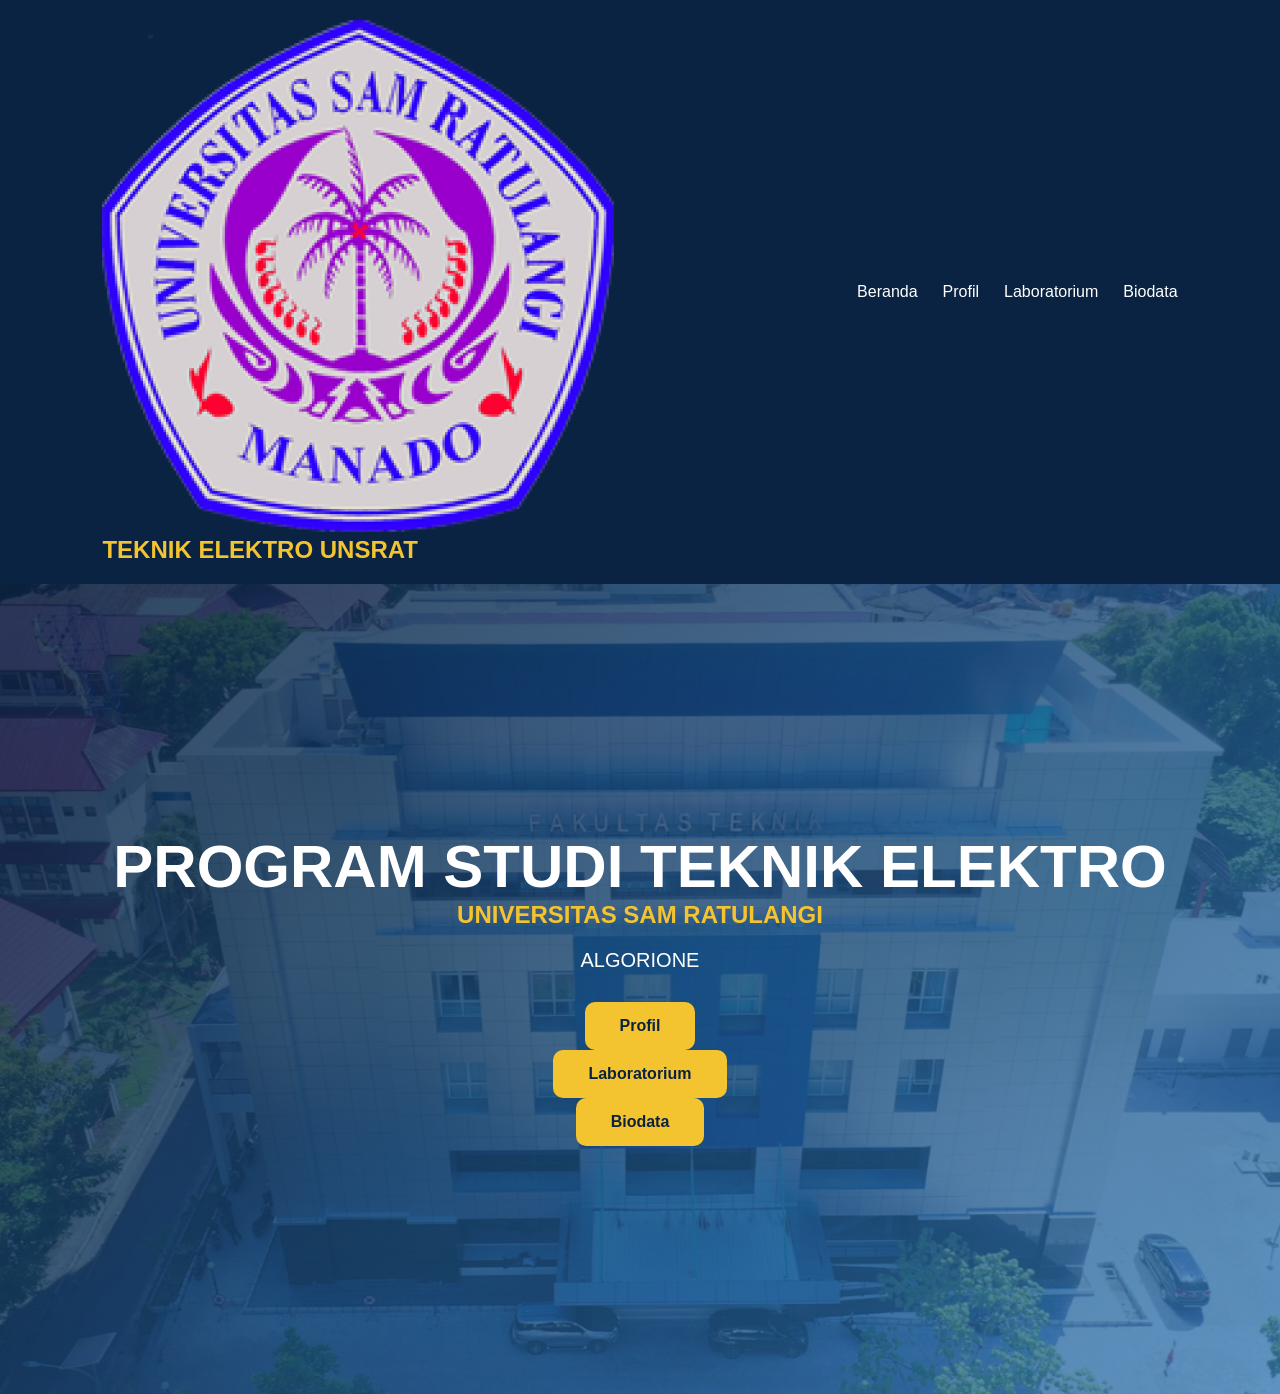
<file: index.html>
<!DOCTYPE html>
<html lang="id">
<head>
    <meta charset="UTF-8">
    <meta name="viewport" content="width=device-width, initial-scale=1.0">
    <title>Beranda - Teknik Elektro UNSRAT</title>
    <link rel="stylesheet" href="css/style.css">
</head>
<body>

    <nav>
        <div class="logo-area">
            <img src="logo-unsrat.png" alt="Logo UNSRAT">
            <h2>TEKNIK ELEKTRO UNSRAT</h2>
        </div>

        <ul>
            <li><a href="index.html">Beranda</a></li>
            <li><a href="profil.html">Profil</a></li>
            <li><a href="lab.html">Laboratorium</a></li>
            <li><a href="kelompok.html">Biodata</a></li>
        </ul>
    </nav>

    <section class="hero">
        <h1>PROGRAM STUDI TEKNIK ELEKTRO</h1>
        <h2>UNIVERSITAS SAM RATULANGI</h2>
        <p>ALGORIONE</p>
        
        <a href="profil.html">Profil</a>
        <a href="lab.html">Laboratorium</a>
        <a href="kelompok.html">Biodata</a>

    </section>

</body>
</html>
</file>
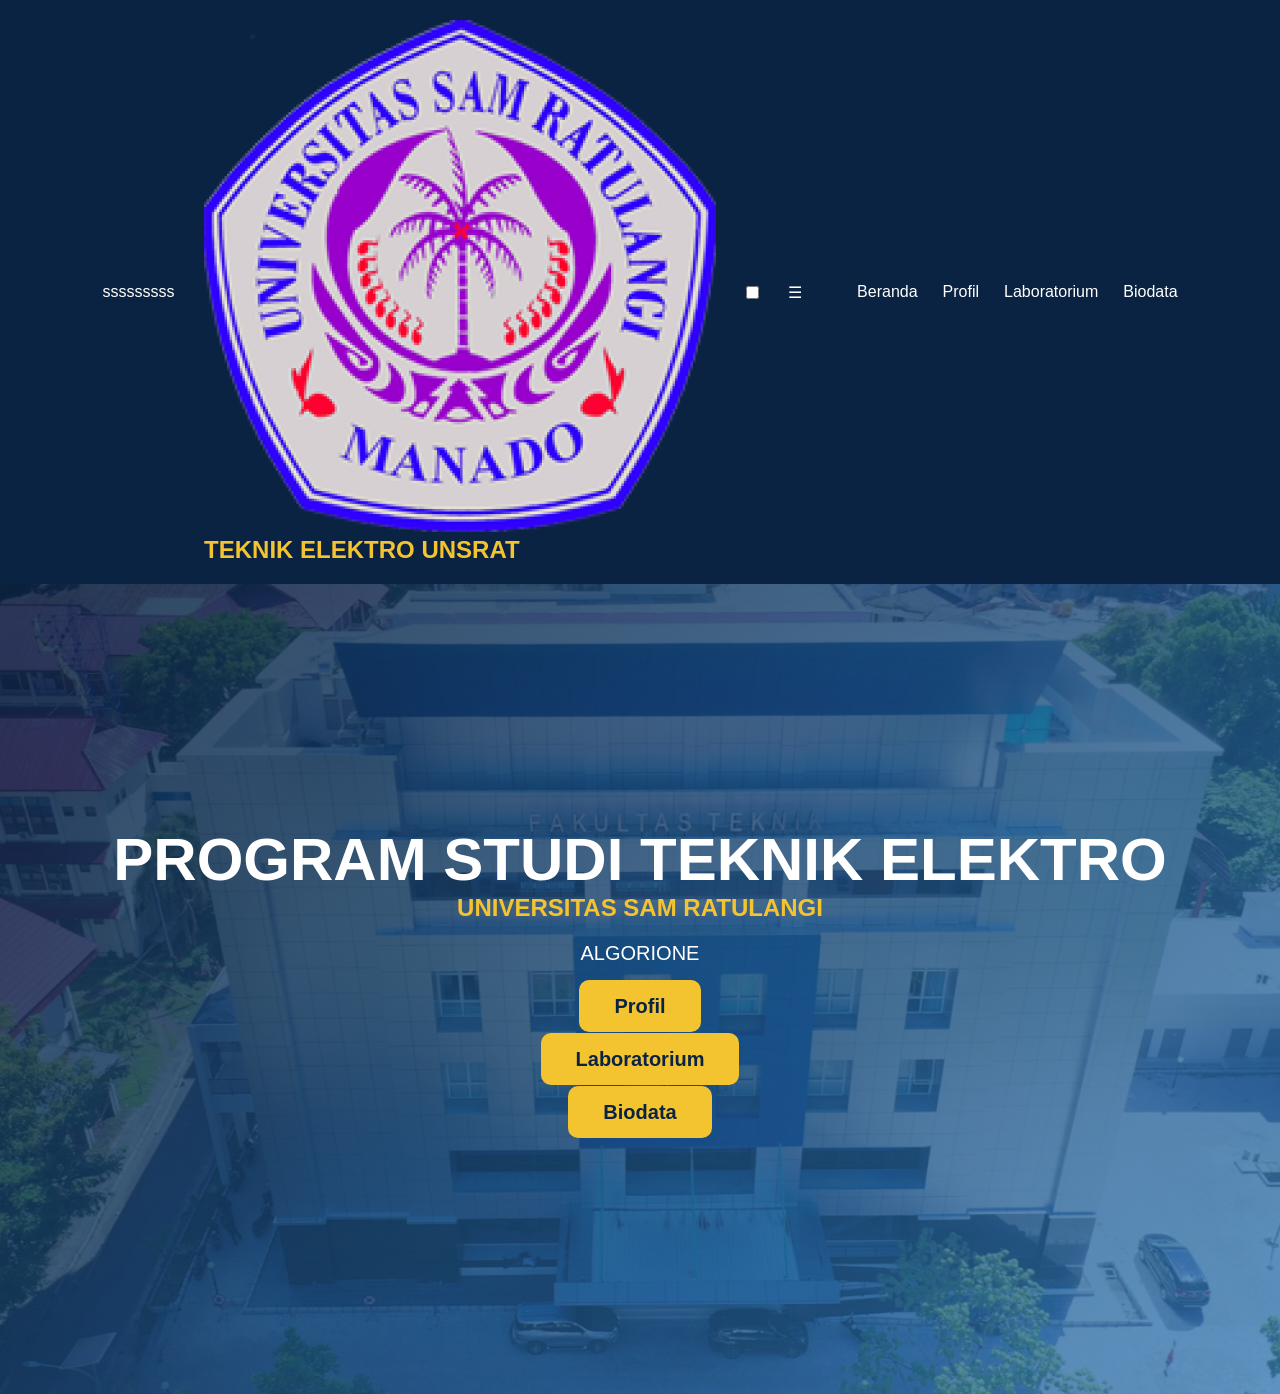
<file: kelompok.html>
<!DOCTYPE html>
<html lang="id">
<head>
    <meta charset="UTF-8">
    <meta name="viewport" content="width=device-width, initial-scale=1.0">
    <title>Beranda - Teknik Elektro UNSRAT</title>
    <link rel="stylesheet" href="css/style.css">
</head>
<body>

    <nav>sssssssss
        <div class="logo-area">
            <img src="logo-unsrat.png" alt="Logo UNSRAT">
            <h2>TEKNIK ELEKTRO UNSRAT</h2>
        </div>

        <input type="checkbox" id="menu-toggle" class="menu-checkbox">
        <label for="menu-toggle" class="menu-icon">&#9776;</label>

        <ul class="nav-menu">
            <li><a href="index.html">Beranda</a></li>
            <li><a href="profil.html">Profil</a></li>
            <li><a href="lab.html">Laboratorium</a></li>
            <li><a href="kelompok.html">Biodata</a></li>
        </ul>
    </nav>

    <section class="hero">
        <h1>PROGRAM STUDI TEKNIK ELEKTRO</h1>
        <h2>UNIVERSITAS SAM RATULANGI</h2>
        <p>ALGORIONE</p>
        
        <div class="hero-buttons">
            <p><a href="profil.html">Profil</a></p>

            <p><a href="lab.html">Laboratorium</a></p>
            
            <p> <a href="kelompok.html">Biodata</a></p>
           
        </div>
    </section>

</body>
</html>
</file>
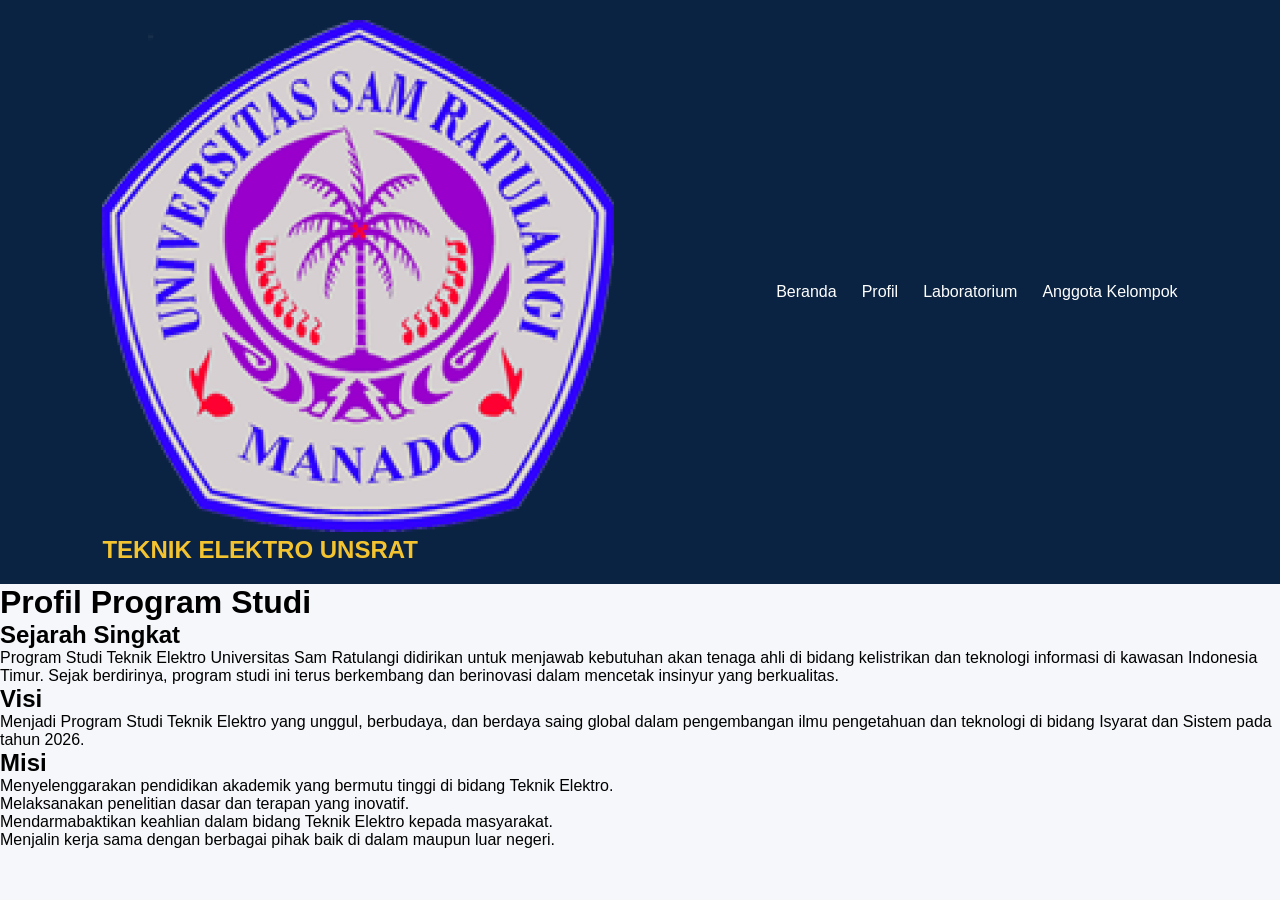
<file: profil.html>
<!DOCTYPE html>
<html lang="id">
<head>
    <meta charset="UTF-8">
    <meta name="viewport" content="width=device-width, initial-scale=1.0">
    <title>Profil - Teknik Elektro UNSRAT</title>
    <link rel="stylesheet" href="css/style.css">
</head>
<body>

    <nav>
        <div class="logo-area">
            <img src="logo-unsrat.png" alt="Logo UNSRAT">
            <h2>TEKNIK ELEKTRO UNSRAT</h2>
        </div>
        <ul>
            <li><a href="index.html">Beranda</a></li>
            <li><a href="profil.html">Profil</a></li>
            <li><a href="lab.html">Laboratorium</a></li>
            <li><a href="kelompok.html">Anggota Kelompok</a></li>
        </ul>
    </nav>

    <header class="page-header">
        <h1>Profil Program Studi</h1>
    </header>

    <section class="content-section bg-white">
        <div class="profil-container">
            
            <div class="profil-item">
                <h2>Sejarah Singkat</h2>
                <p>Program Studi Teknik Elektro Universitas Sam Ratulangi didirikan untuk menjawab kebutuhan akan tenaga ahli di bidang kelistrikan dan teknologi informasi di kawasan Indonesia Timur. Sejak berdirinya, program studi ini terus berkembang dan berinovasi dalam mencetak insinyur yang berkualitas.</p>
            </div>

            <div class="profil-item">
                <h2>Visi</h2>
                <p>Menjadi Program Studi Teknik Elektro yang unggul, berbudaya, dan berdaya saing global dalam pengembangan ilmu pengetahuan dan teknologi di bidang Isyarat dan Sistem pada tahun 2026.</p>
            </div>

            <div class="profil-item">
                <h2>Misi</h2>
                <ul class="misi-list">
                    <li>Menyelenggarakan pendidikan akademik yang bermutu tinggi di bidang Teknik Elektro.</li>
                    <li>Melaksanakan penelitian dasar dan terapan yang inovatif.</li>
                    <li>Mendarmabaktikan keahlian dalam bidang Teknik Elektro kepada masyarakat.</li>
                    <li>Menjalin kerja sama dengan berbagai pihak baik di dalam maupun luar negeri.</li>
                </ul>
            </div>

        </div>
    </section>

</body>
</html>
</file>
<file: css/style.css>
/* Reset */
*{

    margin:0;
    padding:0;
    box-sizing:border-box;
    font-family: Verdana, sans-serif;

}

/* Body */
body{
    background-color:#f5f7fa;
}

/* Navbar */
nav{
    background:#0A2342;
    color:white;

    display:flex;
    justify-content:space-between;
    align-items:center;

    padding:20px 8%;

    position:sticky;
    top:0;

    z-index:1000;
}

nav h2{
    color:#F4C430;
}

nav ul{
    display:flex;
    list-style:none;
}

nav ul li{
    margin-left:25px;
}

nav ul li a{
    text-decoration:none;
    color:white;
    transition:0.3s;
}

nav ul li a:hover{
    color:#F4C430;
}

/* Hero */
.hero{

    height:90vh;

    background:
    linear-gradient(
    135deg,
    rgba(10,35,66,0.85),
    rgba(44,116,179,0.75)
    ),
    url("teknikunsrat.jpg");

    background-size:cover;
    background-position:center;

    display:flex;
    flex-direction:column;
    justify-content:center;
    align-items:center;
    text-align:center;

    color:white;

}

.hero h1{
    font-size:60px;
    font-weight:bold;

}

.hero h2{
    color:#F4C430;
    margin-bottom:20px;
}

.hero p{
    max-width:700px;
    font-size:20px;
    margin-bottom:30px;
}

/* Tombol */
.hero a{
    text-decoration:none;

    background:#F4C430;
    color:#0A2342;

    padding:15px 35px;

    border-radius:10px;

    font-weight:bold;

    transition:0.3s;
}

.hero a:hover{
    transform:translateY(-3px);

    background:white;
}
</file>
